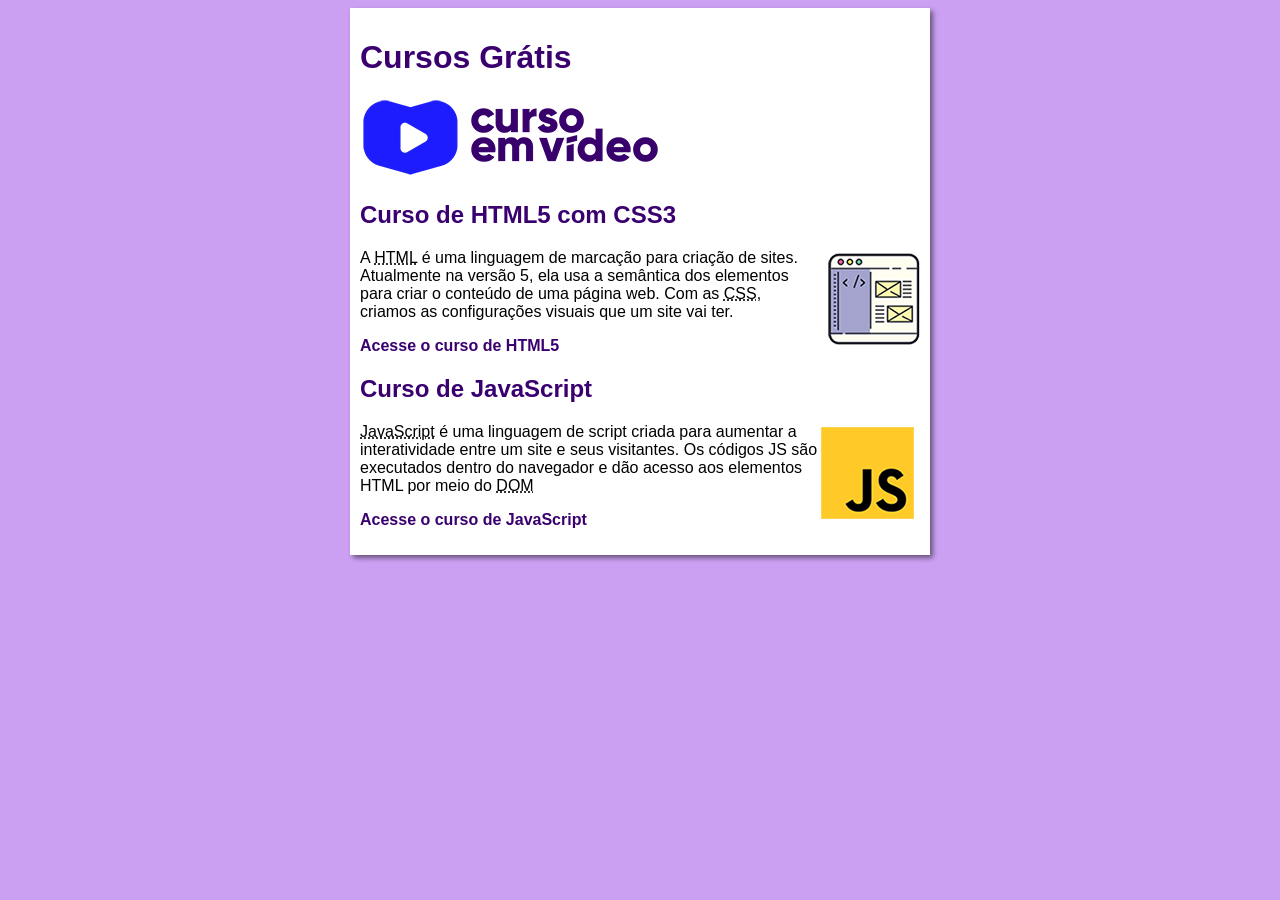
<file: index.html>
<!DOCTYPE html>
<html lang="pt-br">
<head>
    <meta charset="UTF-8">
    <meta name="viewport" content="width=device-width, initial-scale=1.0">
    <title>Curso em Vídeo</title>
    <link rel="stylesheet" href="estilos/style.css">
</head>
<body>
    <main>
        <header>
            <h1>Cursos Grátis</h1>
            <img src="imagens/curso-em-video-cor.png" alt="Curso em Vídeo">
        </header>
        <article>
            <h2>Curso de HTML5 com CSS3</h2>
            <img class="lado" src="imagens/curso-html-css.png" alt="Curso HTML">
            <p>A <abbr title="Hypertext Markup Language">HTML</abbr> é uma linguagem de marcação para criação de sites. Atualmente na versão 5, ela usa a semântica dos elementos para criar o conteúdo de uma página web. Com as <abbr title="Cascading Style Sheets">CSS</abbr>, criamos as configurações visuais que um site vai ter.</p>
            <p><a href="curso-html.html">Acesse o curso de HTML5</a></p>
        </article>
        <article>
            <h2>Curso de JavaScript</h2>
            <img class="lado" src="imagens/curso-javascript.png" alt="Curso JS">
            <p><abbr title="JavaScript">JavaScript</abbr> é uma linguagem de script criada para aumentar a interatividade entre um site e seus visitantes. Os códigos JS são executados dentro do navegador e dão acesso aos elementos HTML por meio do <abbr title="Document Object Model">DOM</abbr> </p>
            <p><a href="curso-js.html">Acesse o curso de JavaScript</a></p>
        </article>
    </main>
</body>
</html>
</file>
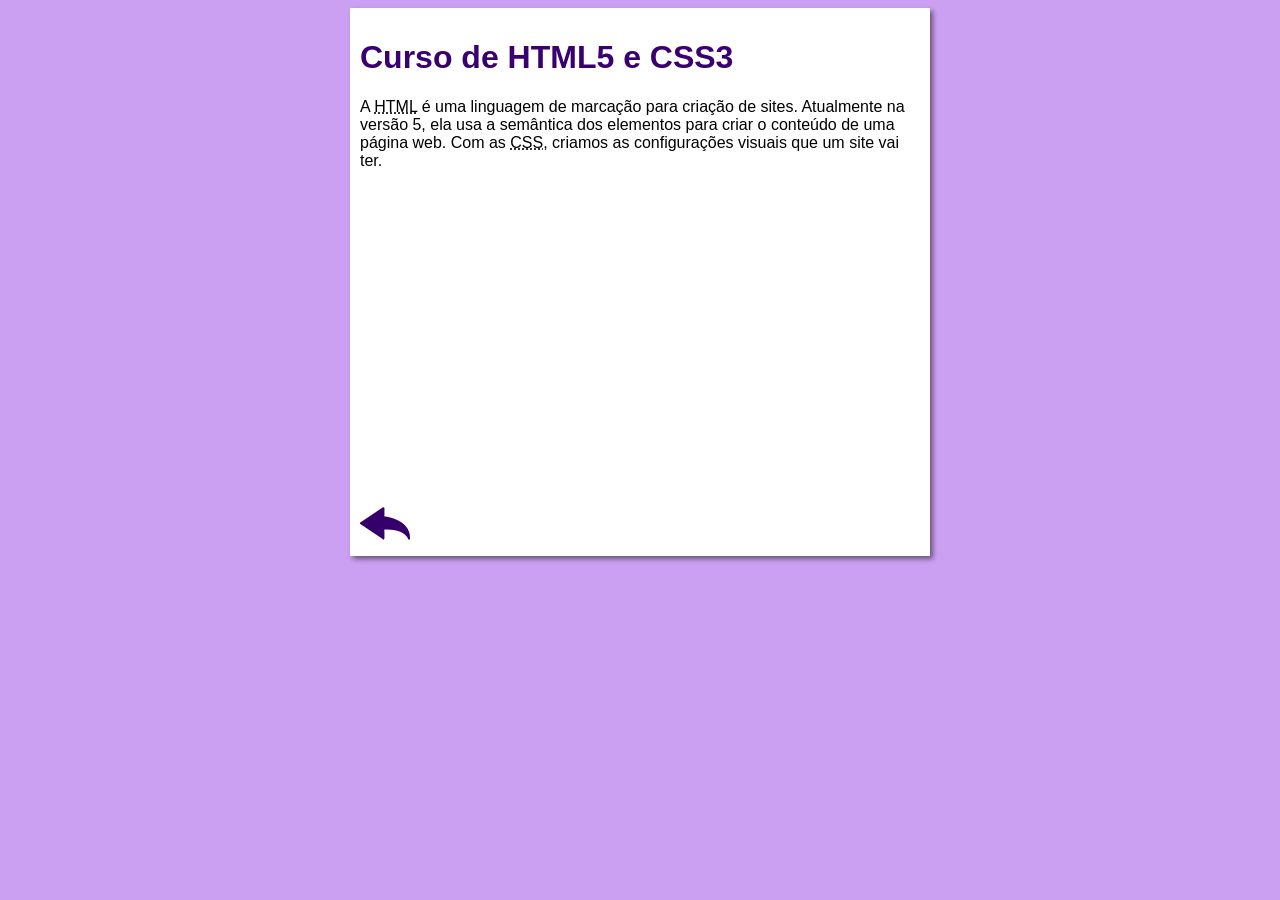
<file: curso-html.html>
<!DOCTYPE html>
<html lang="en">
<head>
    <meta charset="UTF-8">
    <meta name="viewport" content="width=device-width, initial-scale=1.0">
    <title>Curso de HTML</title>
    <link rel="stylesheet" href="estilos/style.css">
</head>
<body>
    <main>
        <header>
            <h1>Curso de HTML5 e CSS3</h1>
        </header>
        <article>
            <p>A <abbr title="Hypertext Markup Language">HTML</abbr> é uma linguagem de marcação para criação de sites. Atualmente na versão 5, ela usa a semântica dos elementos para criar o conteúdo de uma página web. Com as <abbr title="Cascading Style Sheets">CSS</abbr>, criamos as configurações visuais que um site vai ter.</p>

            <iframe width="560" height="315" src="https://www.youtube.com/embed/Ejkb_YpuHWs?si=wNH_mM1bM84DLFIP" title="YouTube video player" frameborder="0" allow="accelerometer; autoplay; clipboard-write; encrypted-media; gyroscope; picture-in-picture; web-share" referrerpolicy="strict-origin-when-cross-origin" allowfullscreen></iframe>

            <a href="index.html"><img src="imagens/btn-back.png" alt="Voltar"></a>
        </article>
    </main>
</body>
</html>
</file>
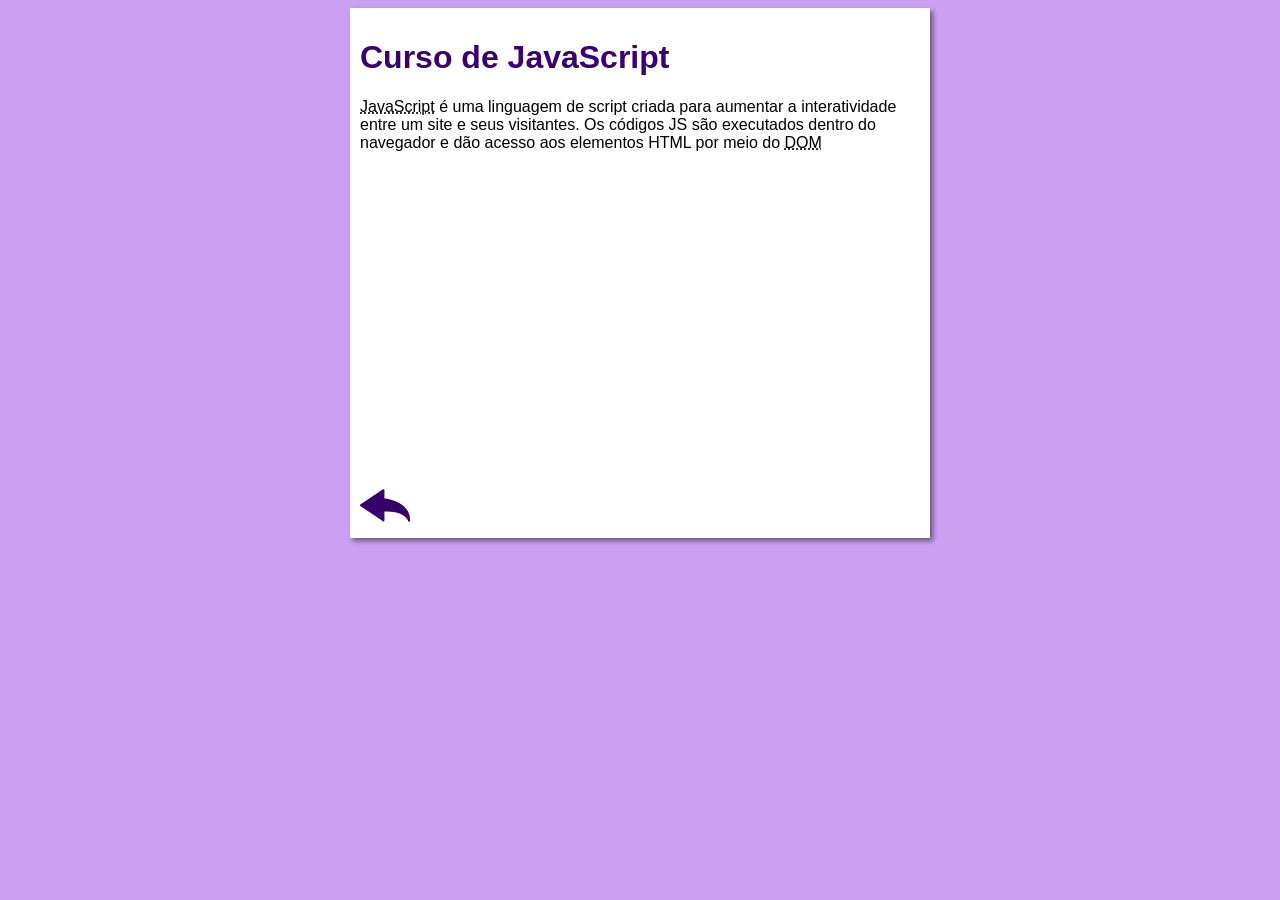
<file: curso-js.html>
<!DOCTYPE html>
<html lang="en">
<head>
    <meta charset="UTF-8">
    <meta name="viewport" content="width=device-width, initial-scale=1.0">
    <title>Curso de JavaScript</title>
    <link rel="stylesheet" href="estilos/style.css">
</head>
<body>
    <main>
        <header>
            <h1>Curso de JavaScript</h1>
        </header>
        <article>
            <p><abbr title="JavaScript">JavaScript</abbr> é uma linguagem de script criada para aumentar a interatividade entre um site e seus visitantes. Os códigos JS são executados dentro do navegador e dão acesso aos elementos HTML por meio do <abbr title="Document Object Model">DOM</abbr></p>

            <iframe width="560" height="315" src="https://www.youtube.com/embed/1-w1RfGIov4?si=-bPwF8qUbESnrtzP" title="YouTube video player" frameborder="0" allow="accelerometer; autoplay; clipboard-write; encrypted-media; gyroscope; picture-in-picture; web-share" referrerpolicy="strict-origin-when-cross-origin" allowfullscreen></iframe>

            <a href="index.html"><img src="imagens/btn-back.png" alt="Voltar"></a>
        </article>
    </main>
</body>
</html>
</file>
<file: estilos/style.css>
*{
    font-family:Arial, Helvetica, sans-serif;
    font-size: 16px;

}

body{
    background-color: rgb(203, 160, 243);
}

main{
    background-color: white;
    width: 560px;
    margin: auto;
    padding: 10px;
    box-shadow: 3px 3px 5px rgba(0, 0, 0, 0.482);
}

h1{
    font-size: 2em;
    color: rgb(58, 0, 112);
}

h2{
    font-size: 1.5em;
    color: rgb(58, 0, 112);
}

img.lado{
    float: right;
}

a{
    text-decoration: none;
    font-weight: bold;
    color: rgb(58, 0, 112);
}

a:hover{
    text-decoration: underline;
    color: rgb(26, 26, 255);
}
</file>
